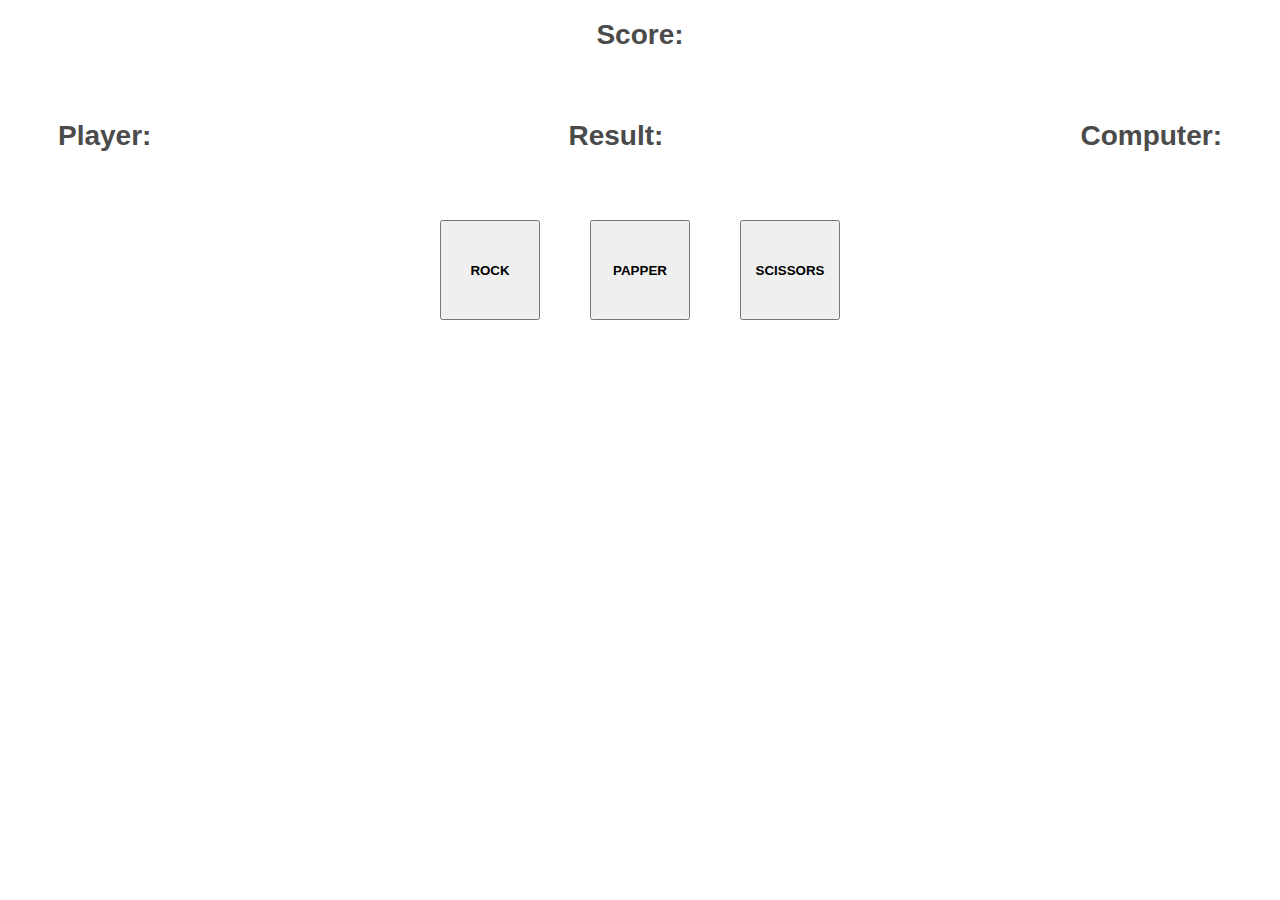
<file: index.html>
<!DOCTYPE html>
<html lang="en">
<head>
    <meta charset="UTF-8">
    <meta http-equiv="X-UA-Compatible" content="IE=edge">
    <meta name="viewport" content="width=device-width, initial-scale=1.0">
    <title>Rock, Paper, Scissors</title>
    <link rel="stylesheet" href="style.css">
</head>
<body>
    <div id="gameDiv">
        <h1 class="gameScore" id="scoreText">Score: </h1>
        <div class="playersChoice">
            <h1 class="gameText" id="playerText">Player: </h1>
            <h1 class="gameText" id="resultText">Result: </h1>
            <h1 class="gameText" id="computerText">Computer: </h1>
        </div>
        <div class="buttons">
            <button class="choiceBtn">ROCK</button>
            <button class="choiceBtn">PAPPER</button>
            <button class="choiceBtn">SCISSORS</button>
        </div>
    </div>
    <script src="index.js"></script>
</body>
</html>
</file>
<file: style.css>
.gameScore{
    display: flex;
    justify-content: center;
}

.playersChoice{
    display: flex;
    justify-content: space-between;
    margin: 50px;
}

.buttons{
    display: flex;
    justify-content: center;
    gap: 50px;
}
button{
    height: 100px;
    width: 100px;
    font-weight: bolder;
}

h1 {
    font-family: sans-serif;
    font-size: 28px;
    color: rgb(75, 75, 75);
}
</file>
